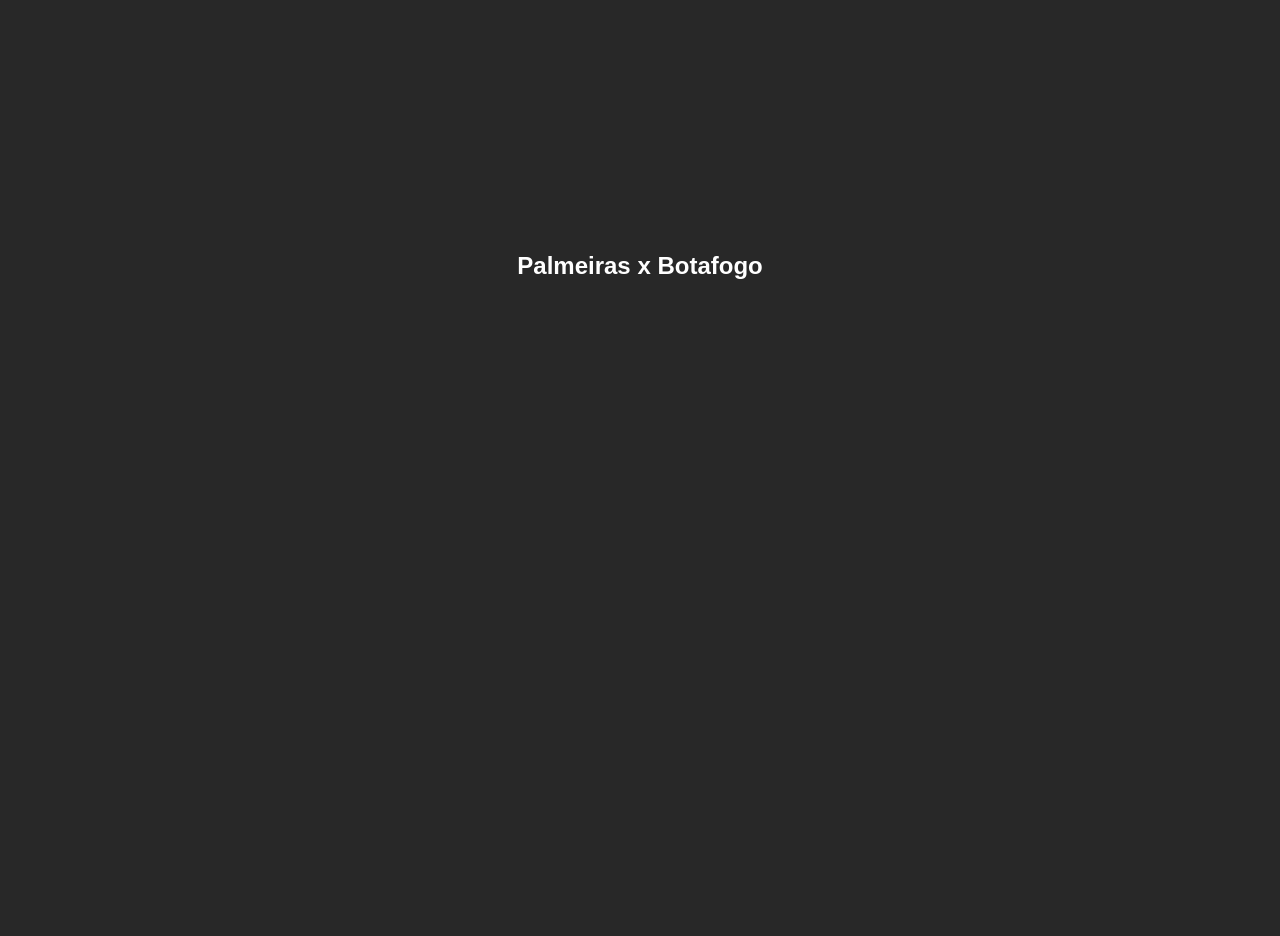
<file: index.html>
<!DOCTYPE html>
<html lang="en">
<head>
  <meta charset="UTF-8">
  <meta http-equiv="X-UA-Compatible" content="IE=edge">
  <meta name="viewport" content="width=device-width, initial-scale=1.0">
  <link href="./style.css" rel="stylesheet">
  <title>Palmeiras x Botafogo</title>
    <!-- Global site tag (gtag.js) - Google Analytics -->
  <script async src="https://www.googletagmanager.com/gtag/js?id=G-7CKBZKPWS7"></script>
  <script>
    window.dataLayer = window.dataLayer || [];
    function gtag(){dataLayer.push(arguments);}
    gtag('js', new Date());

    gtag('config', 'G-7CKBZKPWS7');
  </script>
  <script async src="https://pagead2.googlesyndication.com/pagead/js/adsbygoogle.js?client=ca-pub-4878335794859830"
      crossorigin="anonymous"></script>
</head>
<body>
  <div class="container h-full justify-content-center align-items-center">
    <div>
      <h2>Palmeiras x Botafogo</h2>
      <iframe name=Player "" src="https://sinalpublico.com/player3/ch.php?canal=premiereclubes" frameborder=0 height=400 scrolling=no width=640 allowFullScreen> </iframe>
    </div>
  </div>

</body>
</html>
</file>
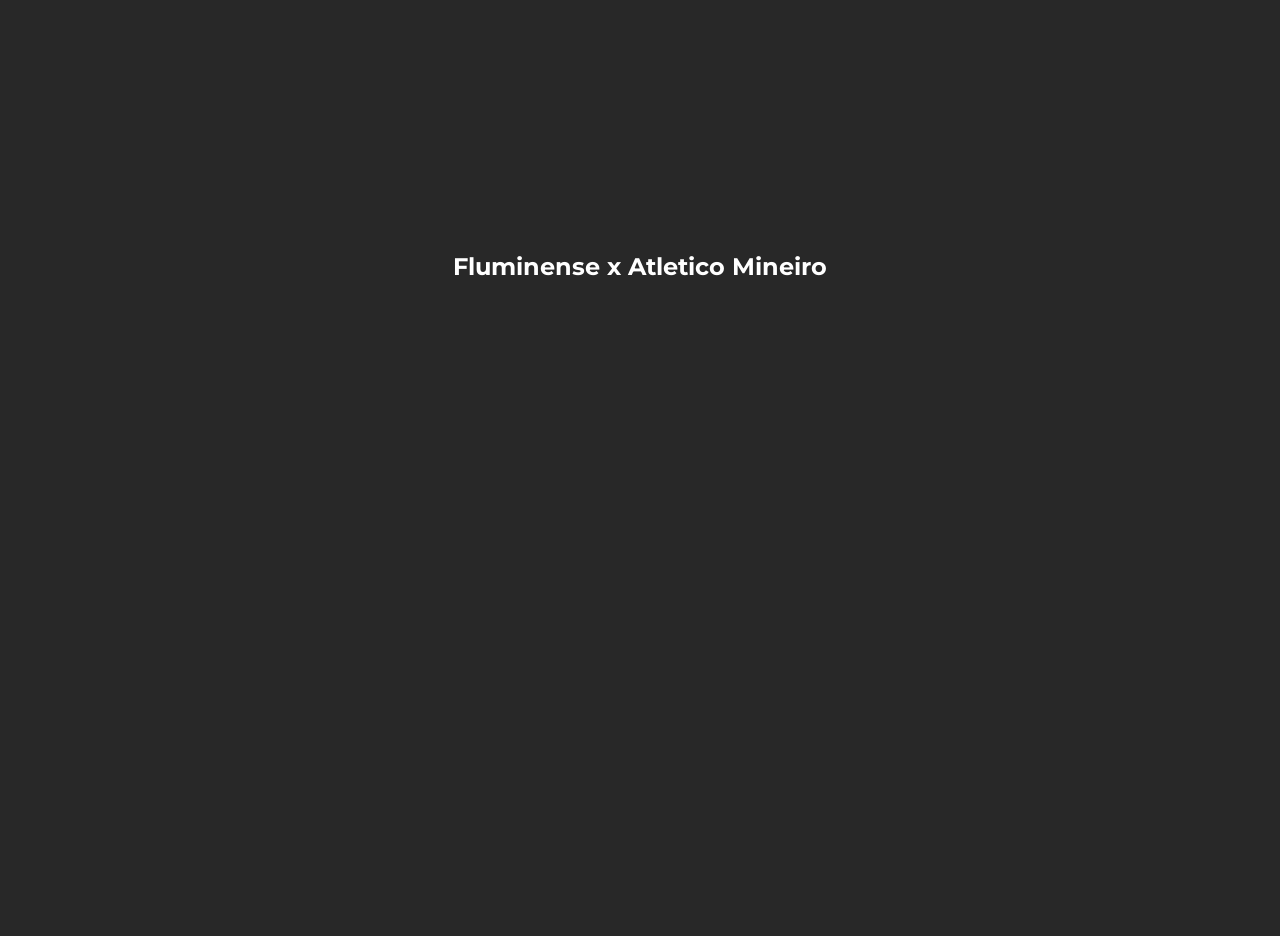
<file: fluminense.html>
<!DOCTYPE html>
<html lang="en">
<head>
  <meta charset="UTF-8">
  <meta http-equiv="X-UA-Compatible" content="IE=edge">
  <link rel="preconnect" href="https://fonts.googleapis.com">
  <link rel="preconnect" href="https://fonts.gstatic.com" crossorigin>
  <link href="https://fonts.googleapis.com/css2?family=Montserrat:wght@400;500;600&display=swap" rel="stylesheet">
  <link href="./style.css" rel="stylesheet">
  <meta name="viewport" content="width=device-width, initial-scale=1.0">
  <title>Futebol</title>
  <!-- Global site tag (gtag.js) - Google Analytics -->
  <script async src="https://www.googletagmanager.com/gtag/js?id=G-7CKBZKPWS7"></script>
  <script>
    window.dataLayer = window.dataLayer || [];
    function gtag(){dataLayer.push(arguments);}
    gtag('js', new Date());
  
    gtag('config', 'G-7CKBZKPWS7');
  </script>
  <script async src="https://pagead2.googlesyndication.com/pagead/js/adsbygoogle.js?client=ca-pub-4878335794859830"
       crossorigin="anonymous"></script>
</head>
<body>
  <div class="container h-full justify-content-center align-items-center">
    <div>
      <h2>Fluminense x Atletico Mineiro</h2>
      <iframe name=Player "" src="https://sinalpublico.com/player3/ch.php?canal=boborj" frameborder=0 height=400 scrolling=no width=640 allowFullScreen> </iframe>
    </div>
  </div>
</body>
</html>
</file>
<file: style.css>
body {
  background-color: #282828;
  color : white;
  text-align: center;
  font-family: 'Montserrat', sans-serif;
}
.container {
  margin: 0 auto;
  padding: 10px;
  max-width: 800px
}
.justify-content-center {
  display: flex;
  justify-content: center;
}
.align-items-center {
  display: flex;
  align-items: center;
}
.h-full {
  height: 100vh;
}
</file>
